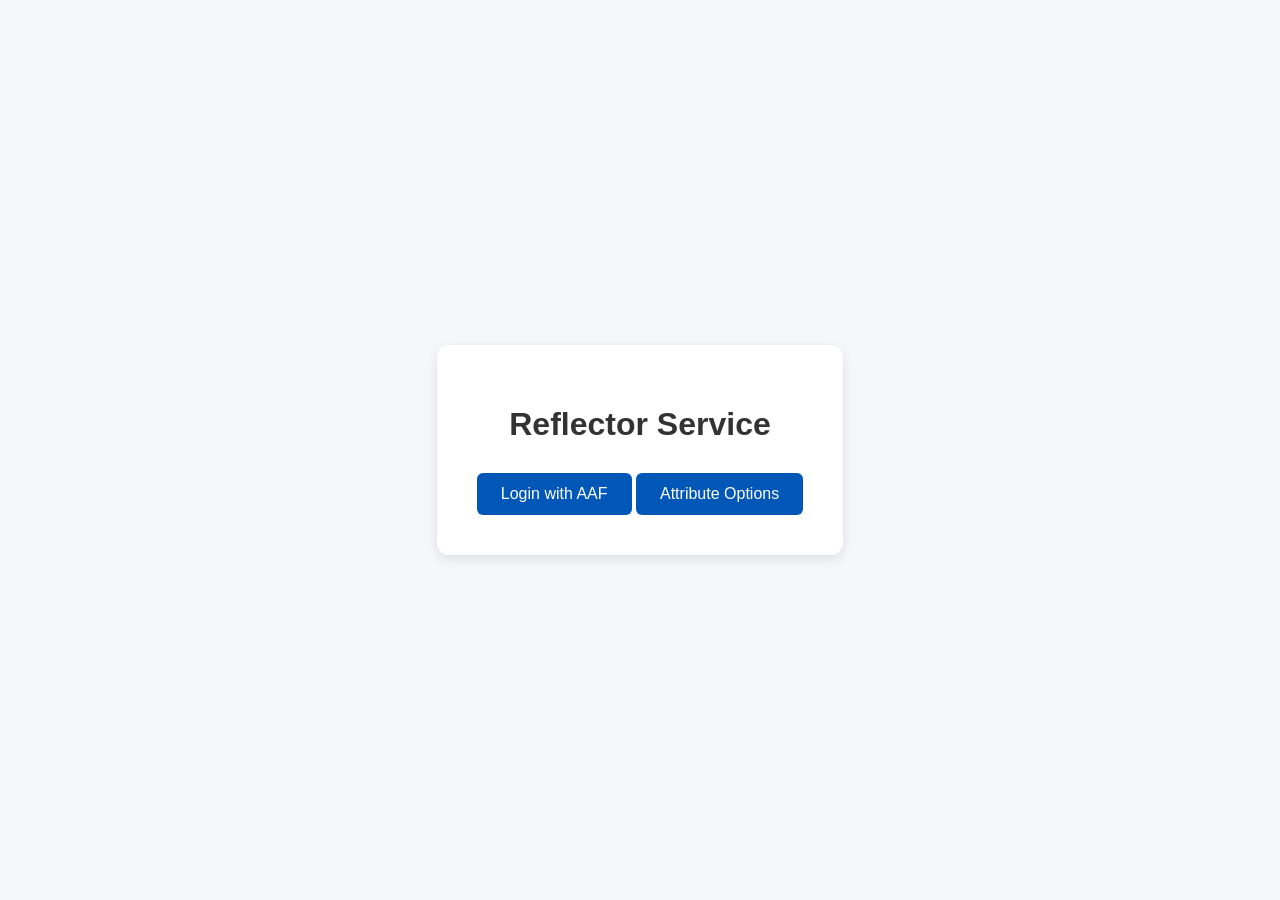
<file: templates/index.html>
<!DOCTYPE html>
<html lang="en">
<head>
    <meta charset="UTF-8">
    <title>Login</title>
    <link rel="stylesheet" href="../static/styles.css">
</head>
<body>
    <div class="container">
        <h1 class="heading-text">Reflector Service</h1>
        <a class="login-btn" href="/login">Login with AAF</a>
        <a class="login-btn" href="/unprotected">Attribute Options</a>
    </div>
</body>
</html>
</file>
<file: static/styles.css>
body {
    background-color: #f5f7fa;
    font-family: Arial, sans-serif;
    display: flex;
    justify-content: center;
    align-items: center;
    min-height: 100vh;
    margin: 0;
}

.container {
    text-align: center;
    background-color: #fff;
    padding: 40px;
    border-radius: 12px;
    box-shadow: 0 4px 12px rgba(0, 0, 0, 0.1);
}
.heading-container{
    display: flex;
    justify-content: space-between;
    align-items: center;
    width: 80%;
}

.heading-text,
.logout-header {
    font-size: 2rem;
    margin-bottom: 20px;
    color: #333;
}

.login-btn,
.logout-btn {
    display: inline-block;
    padding: 12px 24px;
    font-size: 1rem;
    background-color: #0057b8;
    color: white;
    border: none;
    border-radius: 6px;
    text-decoration: none;
    transition: background-color 0.3s ease;
    margin-top: 10px;
    cursor: pointer;
}

.login-btn:hover,
.logout-btn:hover {
    background-color: #00469b;
}

.result-text {
    text-align: left;
    margin-top: 20px;
}

table {
    border-collapse: separate;
    border-spacing: 0;
    width: 60%;
    min-width: 600px;
    margin: 20px auto;
    background: white;
    border-radius: 12px;
    overflow: hidden;
    box-shadow: 0 2px 8px rgba(0, 0, 0, 0.1);
}

th, td {
    padding: 12px 15px;
    text-align: left;
}

th {
    background: #e6f2ff;
    color: #333;
    font-weight: bold;
}

td {
    border-top: 1px solid #ddd;
}

tr:hover td {
    background: #f5faff;
}
pre {
    text-align: left;
}
</file>
